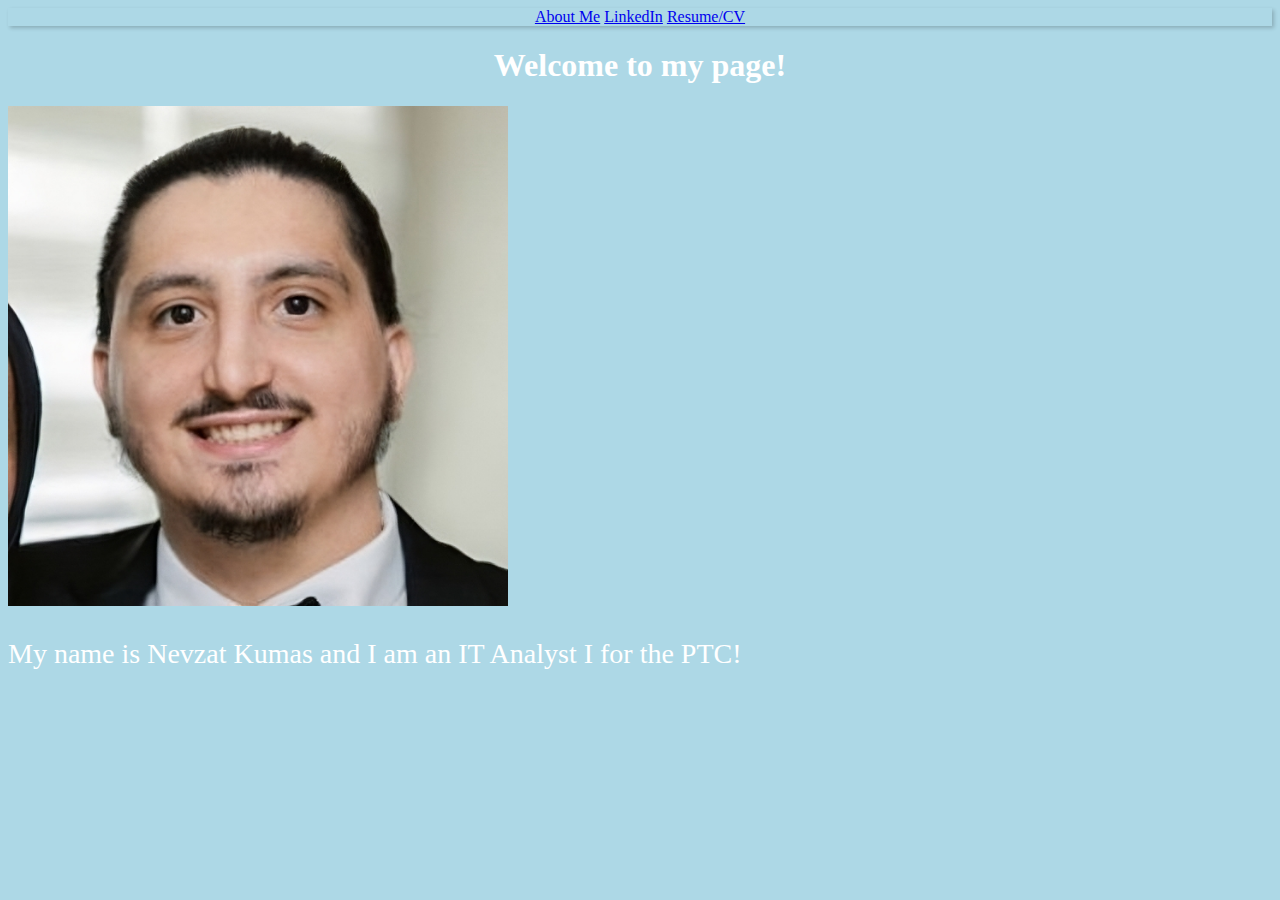
<file: index.html>
<!DOCTYPE html>
<html>
  <head>
    <title>Nevzat Kumas Webpage</title>
    <link rel="stylesheet" href="style.css">
  </head>
  <body>
    <div class = "container">
      <a href="About Me">About Me</a>
      <a href="LinkedIn">LinkedIn</a>
      <a href="Resume/CV">Resume/CV</a>
      </div>
    <h1>Welcome to my page!</h1>
    <img src = "pfp.jpg" alt="pfp">
    <p>My name is Nevzat Kumas and I am an IT Analyst I for the PTC!</p>
    <script>
      function LinkedInRedirect(){
        console.log("button clicked")
        window.open("https://www.linkedin.com/in/nevzatkumas/", '_blank');
      }
      var linkedInButton = document.getElementById("linkedInBtn");
      linkedInButton.addEventListener("click",LinkedInRedirect)

      function AboutMeRedirect(){
        console.log("about me btn clicked")
        location.href="aboutMe.html"
      }
      var aboutMeButton = document.getElementById("abtMeBtn");
      aboutMeButton.addEventListener('click', AboutMeRedirect)
    </script>
  </body>
</html>
</file>
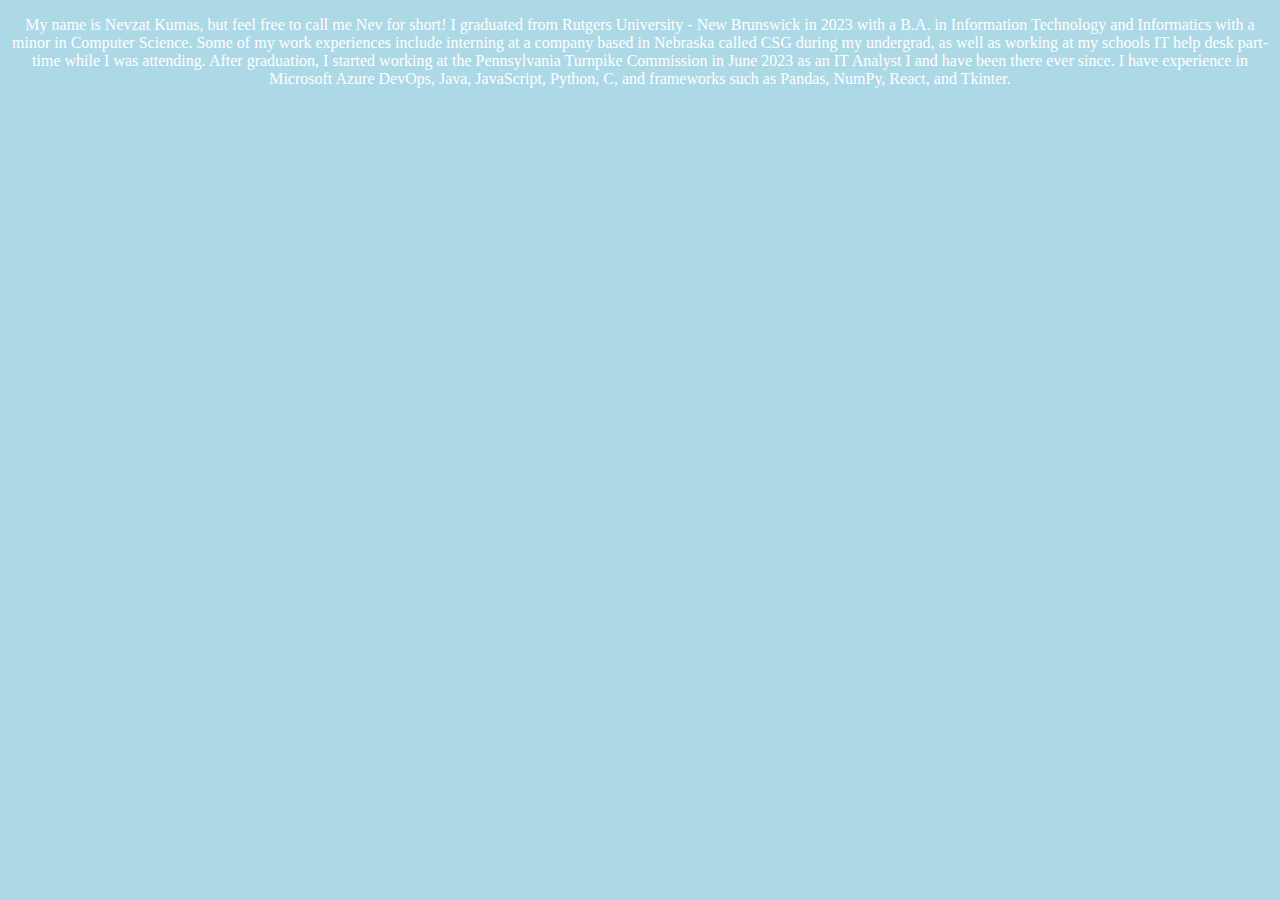
<file: aboutMe.html>
<!DOCTYPE html>
<body>
    <link rel="stylesheet" href="aboutMeStyle.css">
    <title>About Me</title>
    <p>My name is Nevzat Kumas, but feel free to call me Nev for short! I graduated from Rutgers University - New Brunswick
        in 2023 with a B.A. in Information Technology and Informatics with a minor in Computer Science. Some of my work
        experiences include interning at a company based in Nebraska called CSG during my undergrad, as well as working 
        at my schools IT help desk part-time while I was attending. After graduation, I started working at the Pennsylvania
        Turnpike Commission in June 2023 as an IT Analyst I and have been there ever since. I have experience in Microsoft
        Azure DevOps, Java, JavaScript, Python, C, and frameworks such as Pandas, NumPy, React, and Tkinter. 
    </p>
</body>
</file>
<file: style.css>
body{
  background-color: lightblue;
}
h1{
  color:white;
  text-align: center;
}
p{
  color: white;
  font-size: 28px;
}
.container{
  background-color: lightblue;
  border: none;
  color: white;
  text-align: center;
  display: block;
  box-shadow: 2px 2px 4px rgba(0, 0, 0, 0.2);
}
img{
  width: 500px;
  height: 500px;
  display: inline-block;
}
</file>
<file: aboutMeStyle.css>
body{
    background-color: lightblue;
  }
  p{
    color:white;
    text-align: center;
  }
</file>
